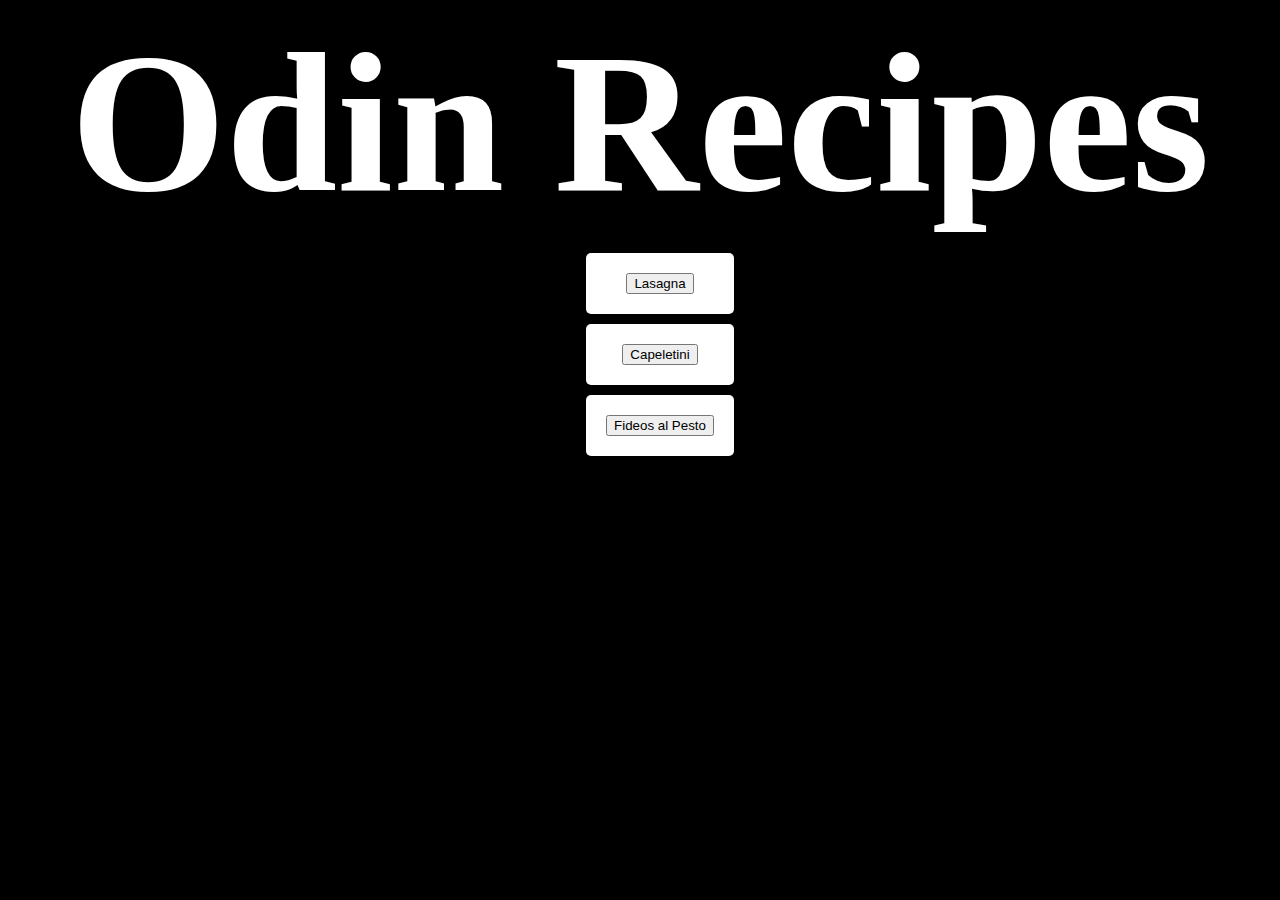
<file: index.html>
<!DOCTYPE html>
<html lang="en">
<head>
        <meta charset="UTF-8">
        <meta name="viewport" content="width=device-width, initial-scale=1.0">
        <title>Odin Recipes</title>
        <link rel="stylesheet" href="styles.css" >
</head>

<body>
    <div class="Titulo"><span class="Texto-Titulo">Odin   Recipes</span>  </div>
 
    <ul class="lista-sin-estilo">
        <li> 
            <div class="boton-inicio">
                <a href="recipes/lasagna.html">   <button class="btn-31">
                    <span class="text-container">
                      <span class="text">Lasagna</span>
                    </span>
                    
                  </button> 
                </a>
               
            </div>         
        </li>
    <li> 
        <div class="boton-inicio">
            <a href="recipes/capeletini.html">   <button class="btn-31">
                <span class="text-container">
                  <span class="text">Capeletini</span>
                </span>
                
              </button> 
            </a>
           
        </div>    
    </li>
    <li> 
        <div class="boton-inicio">
            <a href="/recipes/fideos-pesto.html">   <button class="btn-31">
                <span class="text-container">
                  <span class="text">Fideos al Pesto</span>
                </span>
                
              </button> 
            </a>
           
        </div>    
         
    </li>
    </ul>
    
</body>
  




</html>
</file>
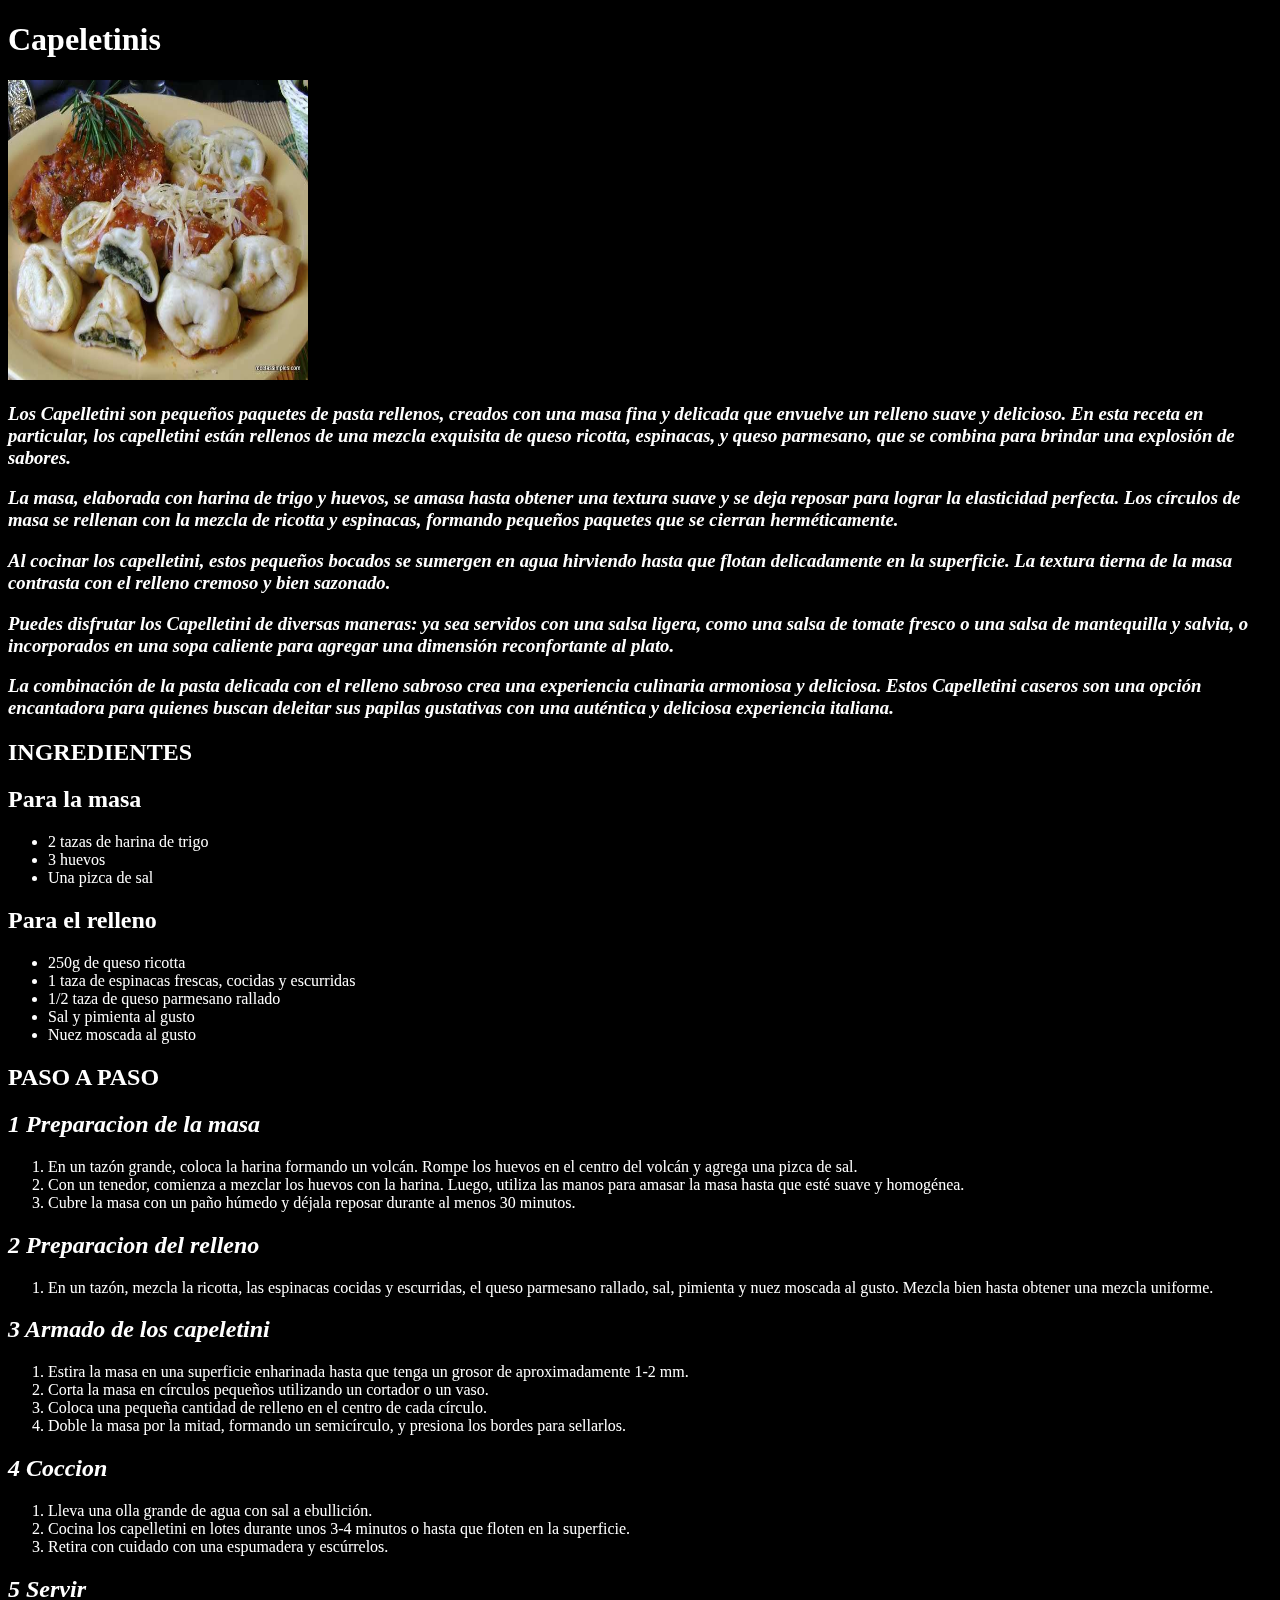
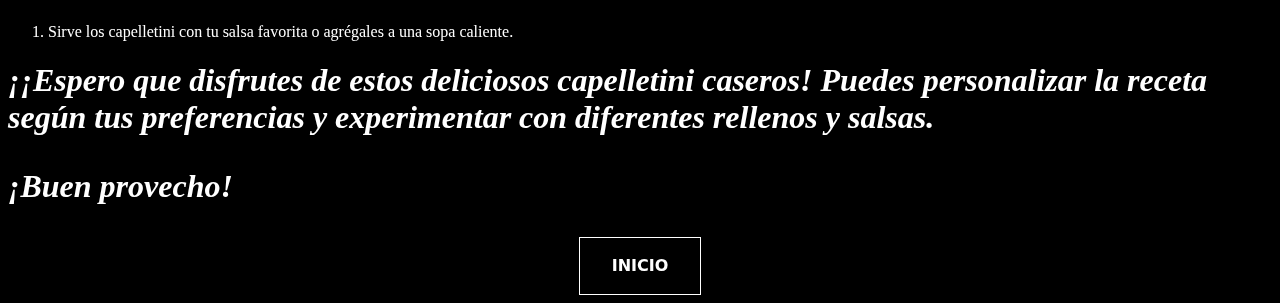
<file: recipes/capeletini.html>
<!DOCTYPE html>
<html lang="en">
<head>
    <meta charset="UTF-8">

<link rel="stylesheet" href="capeletini.css">


</head>

<body>
    <h1>Capeletinis</h1>
    <img src="capeletis-de-verdura--208471p323795.jpg"alt="Foto de capeletis 
    de verdura"                  
     height="300" width="300">
    <h3> <em><p>Los Capelletini son pequeños paquetes de pasta rellenos, creados
         con una masa fina y delicada que envuelve un relleno suave y delicioso.
          En esta receta en particular, los capelletini están rellenos de una 
          mezcla exquisita de queso ricotta, espinacas, y queso parmesano, que 
          se combina para brindar una explosión de sabores.
         </p>
         <p> La masa, elaborada con harina de trigo y huevos, se amasa hasta obtener una textura suave y se deja reposar para lograr la elasticidad perfecta. Los círculos de masa se rellenan con la mezcla de ricotta y espinacas, formando pequeños paquetes que se cierran herméticamente.
         </p>   
        <p> Al cocinar los capelletini, estos pequeños bocados se sumergen en agua hirviendo hasta que flotan delicadamente en la superficie. La textura tierna de la masa contrasta con el relleno cremoso y bien sazonado.
        </p>
        <p>
            Puedes disfrutar los Capelletini de diversas maneras: ya sea servidos con una salsa ligera, como una salsa de tomate fresco o una salsa de mantequilla y salvia, o incorporados en una sopa caliente para agregar una dimensión reconfortante al plato. 
        </p>
        <p>
            La combinación de la pasta delicada con el relleno sabroso crea una experiencia culinaria armoniosa y deliciosa. Estos Capelletini caseros son una opción encantadora para quienes buscan deleitar sus papilas gustativas con una auténtica y deliciosa experiencia italiana.
        </p>
        
        
        
        
        </em></h3>
    <h2><strong>INGREDIENTES</strong></h2>
        <h2> <strong>Para la masa</strong> </h2>
         <ul>
            <li>2 tazas de harina de trigo </li>
            <li>3 huevos</li>
            <li>Una pizca de sal</li>
             
            
        </ul>

        <h2> <strong>Para el relleno</strong> </h2>
        <ul>
            <li>250g de queso ricotta </li>
            <li>1 taza de espinacas frescas, cocidas y escurridas</li>
            <li>1/2 taza de queso parmesano rallado</li>
            <li>Sal y pimienta al gusto</li>
            <li>Nuez moscada al gusto</li>
             
                  
        </ul>
        <h2><strong>PASO A PASO</strong></h2>  
            <h2><em>1 Preparacion de la masa</em></h2>
                <ol>
                    <li>En un tazón grande, coloca la harina formando un volcán. Rompe los huevos en el centro del volcán y agrega una pizca de sal.</li> 
                    <li>Con un tenedor, comienza a mezclar los huevos con la harina. Luego, utiliza las manos para amasar la masa hasta que esté suave y homogénea.
                       </li> 
                    <li> Cubre la masa con un paño húmedo y déjala reposar durante al menos 30 minutos.</li> 
                       

                </ol>  
            <h2><em>2 Preparacion del relleno</em></h2>
                <ol> 
                    <li> En un tazón, mezcla la ricotta, las espinacas cocidas y escurridas, el queso parmesano rallado, sal, pimienta y nuez moscada al gusto. Mezcla bien hasta obtener una mezcla uniforme.
                    </li>
                </ol>
            
            <h2><em>3 Armado de los capeletini </em></h2>
                <ol>
                    <li>Estira la masa en una superficie enharinada hasta que tenga un grosor de aproximadamente 1-2 mm.</li>
                    <li>Corta la masa en círculos pequeños utilizando un cortador o un vaso.
                    </li>
                    <li>Coloca una pequeña cantidad de relleno en el centro de cada círculo.
                    </li>
                    <li>Doble la masa por la mitad, formando un semicírculo, y presiona los bordes para sellarlos.</li>
                    
                 </ol>        

            <h2><em>4 Coccion</em></h2>  
                <ol>
                    <li>Lleva una olla grande de agua con sal a ebullición.</li>

                    <li>Cocina los capelletini en lotes durante unos 3-4 minutos o hasta que floten en la superficie.
                    </li>     
                    
                    <li>Retira con cuidado con una espumadera y escúrrelos.
                
                    </li>   
                </ol>    
            
                

                <h2><em>5 Servir </em></h2> 
                    <ol>
                        <li>Sirve los capelletini con tu salsa favorita o agrégales a una sopa caliente.

                        </li>
                    </ol>
                    
                 <h1><em> ¡¡Espero que disfrutes de estos deliciosos capelletini caseros! Puedes personalizar la receta según tus preferencias y experimentar con diferentes rellenos y salsas. 
                     <p>¡Buen provecho!</p> </em></h1> 
    
    
    
    
    
    
    
       
     <div class="boton-inicio">
        <a href="../index.html">   <button class="btn-31">
            <span class="text-container">
              <span class="text">INICIO</span>
               </span>
                           
               </button> 
                </a>              
    
    
    
    
    
    </body>



</html>
</file>
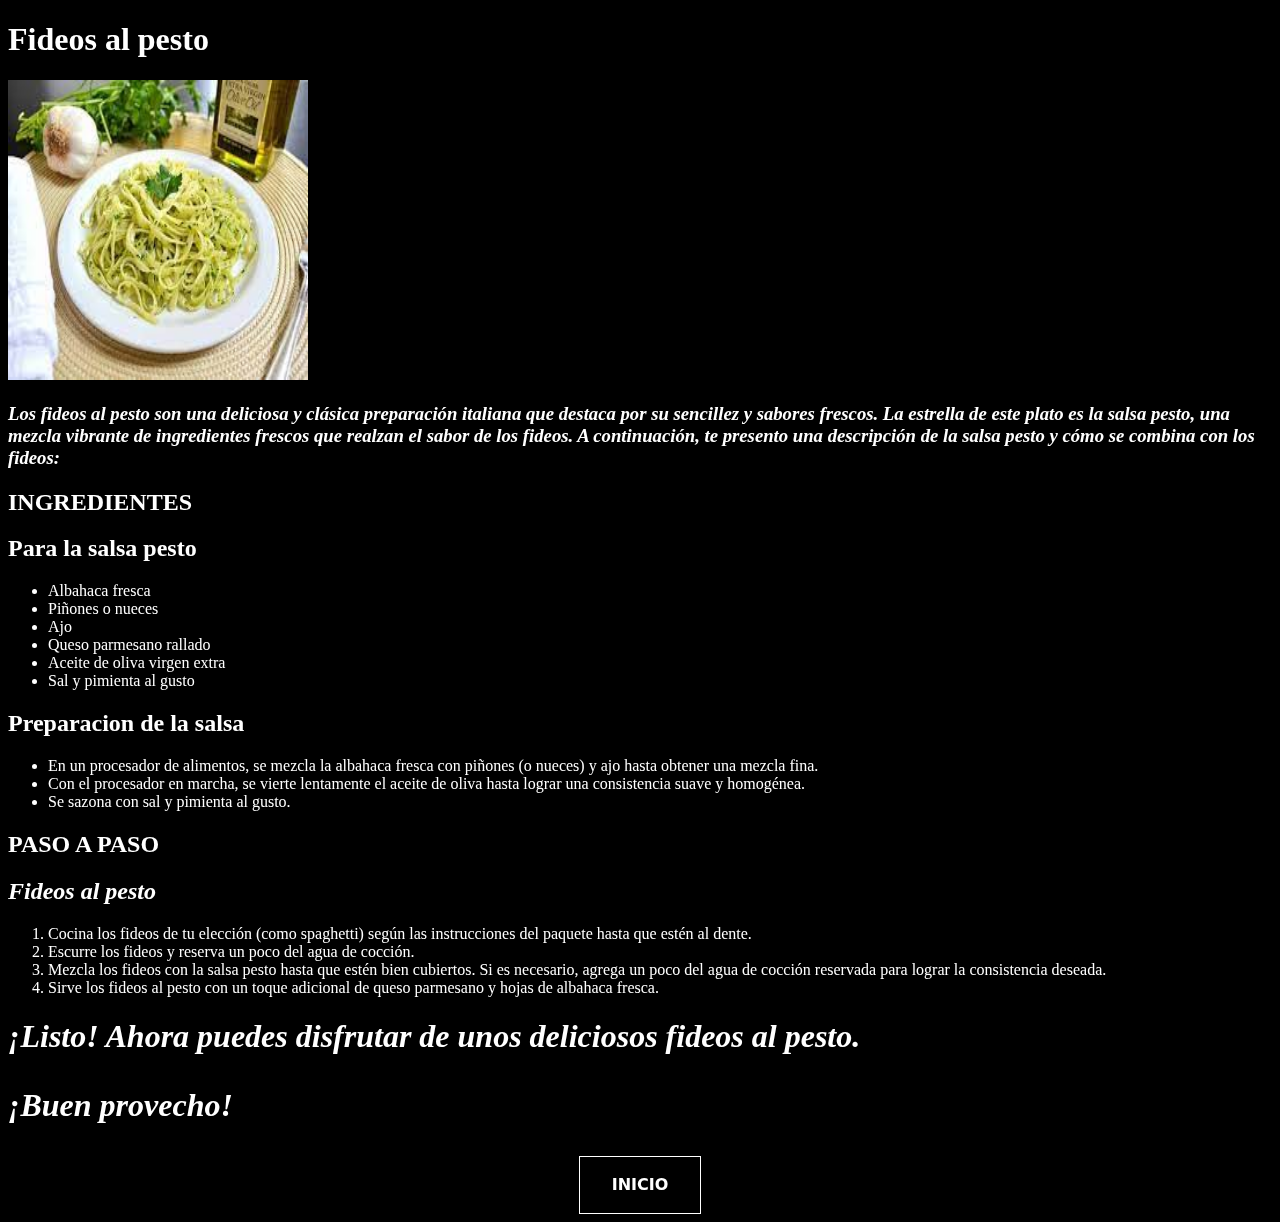
<file: recipes/fideos-pesto.html>
<!DOCTYPE html>
<html lang="en">
<head>
    <meta charset="UTF-8">


<link rel="stylesheet" href="fideos-pesto-estilo.css">

</head>

<body>
    <h1>Fideos al pesto</h1>
    <img src="fideos-pesto.jpeg"Foto de fideos al pesto"                  
     height="300" width="300">
    <h3> <em><p>Los fideos al pesto son una deliciosa y clásica preparación italiana que destaca por su sencillez y sabores frescos. La estrella de este plato es la salsa pesto, una mezcla vibrante de ingredientes frescos que realzan el sabor de los fideos. A continuación, te presento una descripción de la salsa pesto y cómo se combina con los fideos: 
         </p>
          
        
        
        
        </em></h3>
    <h2><strong>INGREDIENTES</strong></h2>
        <h2> <strong>Para la salsa pesto</strong> </h2>
         <ul>
            <li>Albahaca fresca </li>
            <li>Piñones o nueces</li>
            <li>Ajo</li>
            <li>Queso parmesano rallado</li>
            <li>Aceite de oliva virgen extra</li>
            <li>Sal y pimienta al gusto</li>
             
        </ul>

        <h2> <strong>Preparacion de la salsa</strong> </h2>
        <ul>
            <li>En un procesador de alimentos, se mezcla la albahaca fresca con piñones (o nueces) y ajo hasta obtener una mezcla fina.</li>
            <li>Con el procesador en marcha, se vierte lentamente el aceite de oliva hasta lograr una consistencia suave y homogénea.</li>
            <li>Se sazona con sal y pimienta al gusto.</li>
             
                  
        </ul>
        <h2><strong>PASO A PASO</strong></h2>  
            <h2><em>Fideos al pesto</em></h2>
                <ol>
                    <li>Cocina los fideos de tu elección (como spaghetti) según las instrucciones del paquete hasta que estén al dente.</li> 
                    <li>Escurre los fideos y reserva un poco del agua de cocción.</li> 
                    <li>Mezcla los fideos con la salsa pesto hasta que estén bien cubiertos. Si es necesario, agrega un poco del agua de cocción reservada para lograr la consistencia deseada.</li> 
                    <li>Sirve los fideos al pesto con un toque adicional de queso parmesano y hojas de albahaca fresca.</li> 
                          

                </ol>  
           
                 <h1><em> ¡Listo! Ahora puedes disfrutar de unos deliciosos fideos al pesto. 
                    
                     <p>¡Buen provecho!</p> </em></h1> 
    
    
    
    
    
    
    
    
    
    
     <div class="boton-inicio">
         <a href="../index.html">   <button class="btn-31">
             <span class="text-container">
               <span class="text">INICIO</span>
                </span>
                            
                </button> 
                 </a>
                       
                   
    
    
    </body>



</html>
</file>
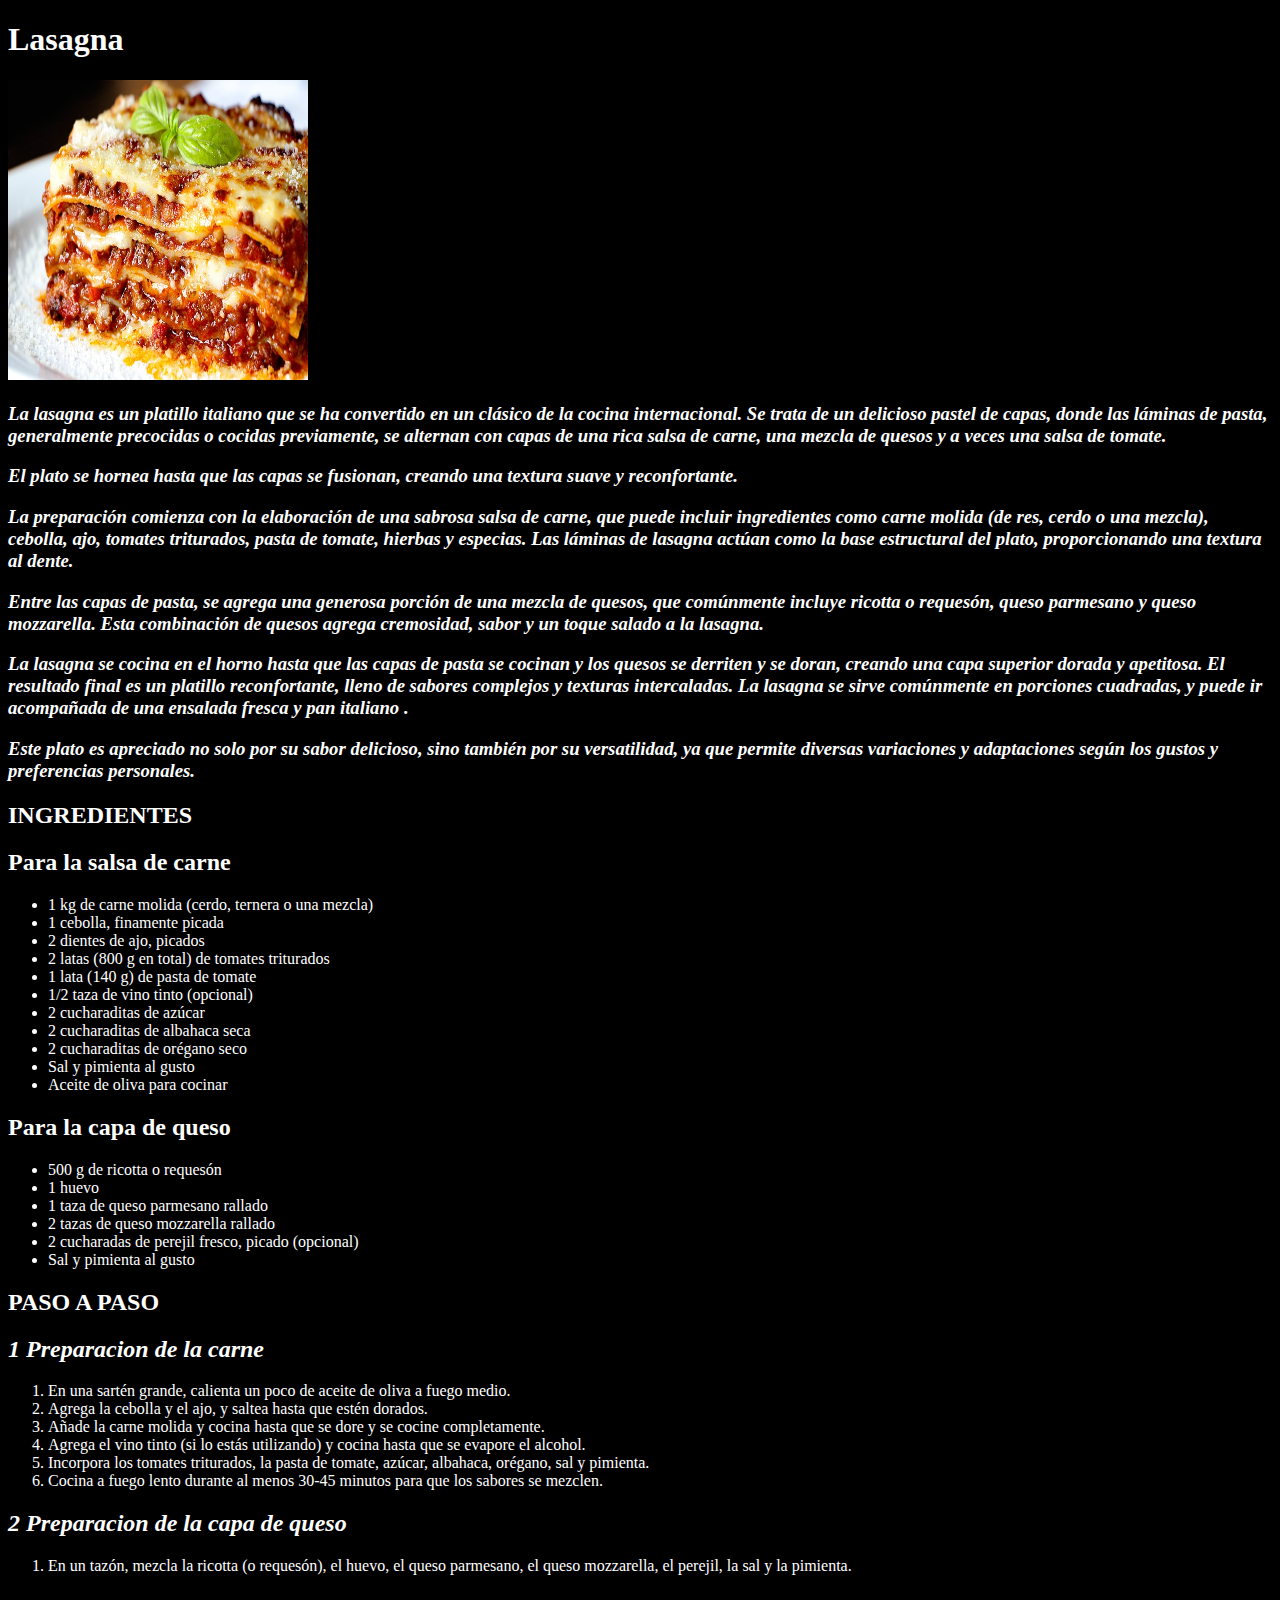
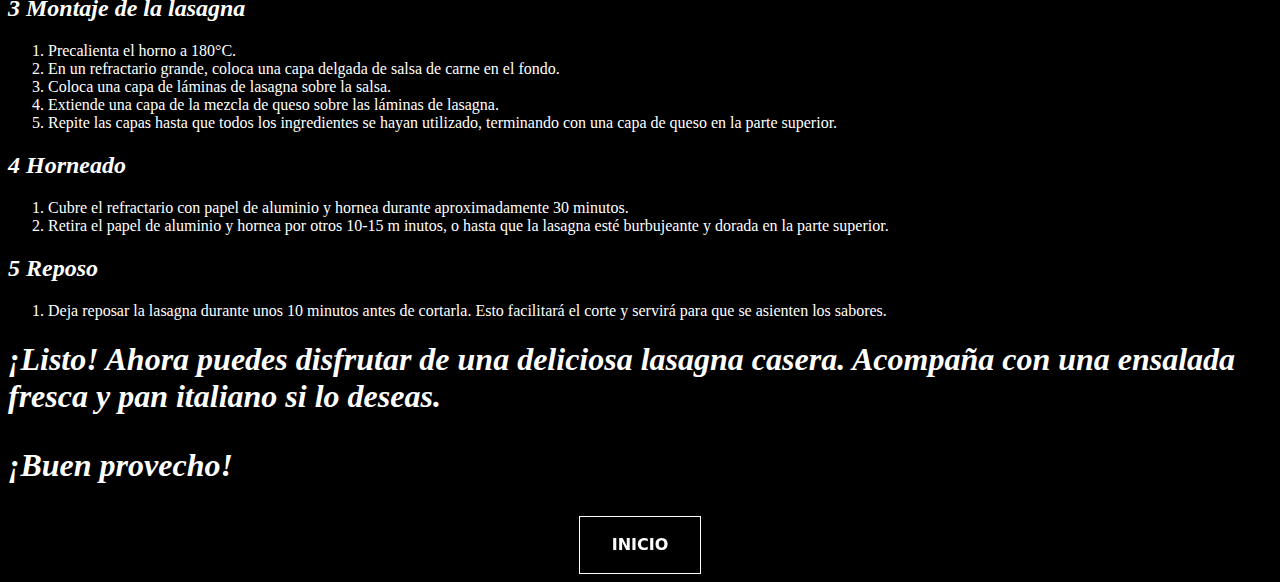
<file: recipes/lasagna.html>
<!DOCTYPE html>
<html lang="en">
<head>
    <meta charset="UTF-8">
    <meta name="viewport" content="width=device-width, initial-scale=1.0">
     <link  rel="stylesheet" href= "lasagna-estilo.css">
     

</head>

<body>
    <h1>Lasagna</h1>
    <img id="Lasania" src="lasagna-original..jpg"alt="Foto de una lasagna"                  
     height="300" width="300">
    <h3> <em><p>La lasagna es un platillo italiano que se ha convertido en un 
        clásico de la cocina internacional. Se trata de un delicioso pastel
         de capas, donde las láminas de pasta, generalmente precocidas o 
         cocidas previamente, se alternan con capas de una rica salsa de 
         carne, una mezcla de quesos y a veces una salsa de tomate. 
         </p>
         <p> El plato se hornea hasta que las capas se fusionan, creando una 
         textura suave y reconfortante.
         </p>   
        <p> La preparación comienza con la elaboración de una sabrosa salsa 
        de carne, que puede incluir ingredientes como 
        carne molida (de res, cerdo o una mezcla), 
        cebolla, ajo, tomates triturados, pasta de tomate, 
        hierbas y especias. Las láminas de lasagna actúan como la base 
        estructural del plato, proporcionando una textura al dente.
        </p>
        <p>
        Entre las capas de pasta, se agrega una generosa porción de una 
        mezcla de quesos, que comúnmente incluye ricotta o requesón, queso 
        parmesano y queso mozzarella. Esta combinación de quesos agrega 
        cremosidad, sabor y un toque salado a la lasagna.
        </p>
        <p>
        La lasagna se cocina en el horno hasta que las capas de pasta se 
        cocinan 
        y los quesos se derriten y se doran, creando una capa superior dorada 
        y 
        apetitosa. El resultado final es un platillo reconfortante, lleno de 
        sabores 
        complejos y texturas intercaladas. La lasagna se sirve comúnmente en 
        porciones
         cuadradas, y puede ir acompañada de una ensalada fresca y pan italiano
         .
        </p>
        <p>
        Este plato es apreciado no solo por su sabor delicioso, sino también 
        por su versatilidad, 
        ya que permite diversas variaciones y adaptaciones según los gustos y 
        preferencias personales.
        </p>
        
        
        
        </em></h3>
    <h2><strong>INGREDIENTES</strong></h2>
        <h2> <strong>Para la salsa de carne</strong> </h2>
         <ul>
            <li>1 kg de carne molida (cerdo, ternera o una mezcla) </li>
            <li>1 cebolla, finamente picada</li>
            <li>2 dientes de ajo, picados</li>
            <li>2 latas (800 g en total) de tomates triturados</li>
            <li>1 lata (140 g) de pasta de tomate</li>
            <li>1/2 taza de vino tinto (opcional)</li>
            <li>2 cucharaditas de azúcar</li>
            <li>2 cucharaditas de albahaca seca</li>  
            <li> 2 cucharaditas de orégano seco</li>    
            <li>Sal y pimienta al gusto</li>    
            <li>Aceite de oliva para cocinar</li>  
            
        </ul>

        <h2> <strong>Para la capa de queso</strong> </h2>
        <ul>
            <li>500 g de ricotta o requesón </li>
            <li>1 huevo</li>
            <li>1 taza de queso parmesano rallado</li>
            <li>2 tazas de queso mozzarella rallado</li>
            <li>2 cucharadas de perejil fresco, picado (opcional)</li>
            <li>Sal y pimienta al gusto</li>
                  
        </ul>
        <h2><strong>PASO A PASO</strong></h2>  
            <h2><em>1 Preparacion de la carne</em></h2>
                <ol>
                    <li>En una sartén grande, calienta un poco de aceite 
                        de oliva a fuego medio.</li> 
                    <li>Agrega la cebolla y el ajo, y saltea hasta que 
                        estén dorados.</li> 
                    <li>Añade la carne molida y cocina hasta que se dore 
                        y se cocine completamente.</li> 
                    <li>Agrega el vino tinto (si lo estás utilizando) y 
                        cocina hasta que se evapore el alcohol.</li> 
                    <li>Incorpora los tomates triturados, la 
                        pasta de tomate, azúcar, albahaca, orégano, sal y
                         pimienta.</li> 
                    <li>Cocina a fuego lento durante al menos 30-45 minutos 
                        para que los sabores se mezclen.</li>       

                </ol>  
            <h2><em>2 Preparacion de la capa de queso</em></h2>
                <ol> 
                    <li> En un tazón, mezcla la ricotta (o requesón),
                         el huevo,
                        el queso parmesano, el queso mozzarella, el perejil, 
                        la sal 
                        y la pimienta.
                    </li>
                </ol>
            
            <h2><em>3 Montaje de la lasagna </em></h2>
                <ol>
                    <li>Precalienta el horno a 180°C.</li>
                    <li>En un refractario grande, 
                        coloca una capa delgada de salsa de carne en el 
                        fondo.
                    </li>
                    <li>Coloca una capa de láminas de lasagna 
                        sobre la salsa.
                    </li>
                    <li>Extiende una capa de la mezcla de queso
                         sobre las láminas de lasagna.</li>
                    <li>Repite las capas hasta que todos los ingredientes
                         se hayan utilizado, terminando con una capa de 
                         queso en la parte superior.</li>    

                 </ol>        

            <h2><em>4 Horneado </em></h2>  
                <ol>
                    <li>Cubre el refractario con papel de aluminio 
                        y hornea durante aproximadamente 30 minutos.</li>

                    <li>Retira el papel de aluminio y hornea por otros 10-15 m
                        inutos, o hasta que la lasagna esté burbujeante y dorada
                         en la parte superior.

                    </li>   
                </ol>    
            
                

                <h2><em>5 Reposo </em></h2> 
                    <ol>
                        <li>Deja reposar la lasagna durante unos 10 minutos
                              antes de cortarla.
                             Esto facilitará el corte y servirá para que 
                             se asienten los sabores.

                        </li>
                    </ol>
                    
                 <h1><em> ¡Listo! Ahora puedes disfrutar de una deliciosa lasagna casera. 
                    Acompaña con una ensalada fresca y pan italiano si lo deseas.
                     <p>¡Buen provecho!</p> </em></h1> 
    
    
    
    
    
    
    
    
    
    
        <div class="boton-inicio">
            <a href="../index.html">   <button class="btn-31">
                <span class="text-container">
                  <span class="text">INICIO</span>
                </span>
                
              </button> 
            </a>
           
        </div>    
        
    </body>



</html>
</file>
<file: styles.css>
*{
    box-sizing: border-box;
    list-style: none;
    text-decoration: none;
    
    
}


.Titulo{
   
    font-size: 200px;
     
    color: white;
    
}

.button , a{
    padding: 20px; 
     margin-bottom: 10px;
     margin-top: 0px;
    font-size: 70px;
     background-color: white;
    color: black    ;
    display:grid;
    place-items: center;
    border-radius: 5px;
    font-weight: bolder;
    font-family: 'Times New Roman', Times, serif;
}
body{
    background-color: rgb(0, 0, 0);
    display:grid;
    place-items: center; 
    font-weight: bolder;
}

.link{
    text-decoration: none;
}
</file>
<file: recipes/capeletini.css>
body{
    background-color: rgb(0, 0, 0);
    color: white;
}
.boton-inicio{
    display: grid;
    place-items: center;
}
.btn-31,
.btn-31 *,
.btn-31 :after,
.btn-31 :before,
.btn-31:after,
.btn-31:before {
  border: 0 solid;
  box-sizing: border-box;
}

.btn-31 {
  -webkit-tap-highlight-color: transparent;
   
  background-color: #000;
  background-image: none;
  color: #fff;
  cursor: pointer;
  font-family: ui-sans-serif, system-ui, -apple-system, BlinkMacSystemFont,
    Segoe UI, Roboto, Helvetica Neue, Arial, Noto Sans, sans-serif,
    Apple Color Emoji, Segoe UI Emoji, Segoe UI Symbol, Noto Color Emoji;
  font-size: 100%;
  font-weight: 900;
  line-height: 1.5;
  margin: 0;
   
  padding: 0;
}

.btn-31:disabled {
  cursor: default;
}

.btn-31:-moz-focusring {
  outline: auto;
}

.btn-31 svg {
  display: block;
   
}

.btn-31 [hidden] {
  display: none;
}

.btn-31 {
  border-width: 1px;
  padding: 1rem 2rem;
  position: relative;
  text-transform: uppercase;
}

.btn-31:before {
  --progress: 100%;
  background: #fff;
  -webkit-clip-path: polygon(
    100% 0,
    var(--progress) var(--progress),
    0 100%,
    100% 100%
  );
  clip-path: polygon(
    100% 0,
    var(--progress) var(--progress),
    0 100%,
    100% 100%
  );
  content: "";
  inset: 0;
  position: absolute;
  transition: -webkit-clip-path 0.2s ease;
  transition: clip-path 0.2s ease;
  transition: clip-path 0.2s ease, -webkit-clip-path 0.2s ease;
}

.btn-31:hover:before {
  --progress: 0%;
}

.btn-31 .text-container {
  display: block;
  overflow: hidden;
  position: relative;
  
}

.btn-31 .text {
  display: block;
  font-weight: 900;
  mix-blend-mode: difference;
  position: relative;
}

.btn-31:hover .text {
  -webkit-animation: move-up-alternate 0.3s ease forwards;
  animation: move-up-alternate 0.3s ease forwards;
}

@-webkit-keyframes move-up-alternate {
  0% {
    transform: translateY(0);
  }

  50% {
    transform: translateY(80%);
  }

  51% {
    transform: translateY(-80%);
  }

  to {
    transform: translateY(0);
  }
}

@keyframes move-up-alternate {
  0% {
    transform: translateY(0);
  }

  50% {
    transform: translateY(80%);
  }

  51% {
    transform: translateY(-80%);
  }

  to {
    transform: translateY(0);
  }
}
a{
    text-decoration: none;
    color: white;
     
}
</file>
<file: recipes/fideos-pesto-estilo.css>
body{
    background-color: rgb(0, 0, 0);
    color: white;
}
.boton-inicio{
    display: grid;
    place-items: center;
}
.btn-31,
.btn-31 *,
.btn-31 :after,
.btn-31 :before,
.btn-31:after,
.btn-31:before {
  border: 0 solid;
  box-sizing: border-box;
}

.btn-31 {
  -webkit-tap-highlight-color: transparent;
   
  background-color: #000;
  background-image: none;
  color: #fff;
  cursor: pointer;
  font-family: ui-sans-serif, system-ui, -apple-system, BlinkMacSystemFont,
    Segoe UI, Roboto, Helvetica Neue, Arial, Noto Sans, sans-serif,
    Apple Color Emoji, Segoe UI Emoji, Segoe UI Symbol, Noto Color Emoji;
  font-size: 100%;
  font-weight: 900;
  line-height: 1.5;
  margin: 0;
  
  padding: 0;
}

.btn-31:disabled {
  cursor: default;
}

.btn-31:-moz-focusring {
  outline: auto;
}

.btn-31 svg {
  display: block;
   
}

.btn-31 [hidden] {
  display: none;
}

.btn-31 {
  border-width: 1px;
  padding: 1rem 2rem;
  position: relative;
  text-transform: uppercase;
}

.btn-31:before {
  --progress: 100%;
  background: #fff;
  -webkit-clip-path: polygon(
    100% 0,
    var(--progress) var(--progress),
    0 100%,
    100% 100%
  );
  clip-path: polygon(
    100% 0,
    var(--progress) var(--progress),
    0 100%,
    100% 100%
  );
  content: "";
  inset: 0;
  position: absolute;
  transition: -webkit-clip-path 0.2s ease;
  transition: clip-path 0.2s ease;
  transition: clip-path 0.2s ease, -webkit-clip-path 0.2s ease;
}

.btn-31:hover:before {
  --progress: 0%;
}

.btn-31 .text-container {
  display: block;
  overflow: hidden;
  position: relative;
  
}

.btn-31 .text {
  display: block;
  font-weight: 900;
  mix-blend-mode: difference;
  position: relative;
}

.btn-31:hover .text {
  -webkit-animation: move-up-alternate 0.3s ease forwards;
  animation: move-up-alternate 0.3s ease forwards;
}

@-webkit-keyframes move-up-alternate {
  0% {
    transform: translateY(0);
  }

  50% {
    transform: translateY(80%);
  }

  51% {
    transform: translateY(-80%);
  }

  to {
    transform: translateY(0);
  }
}

@keyframes move-up-alternate {
  0% {
    transform: translateY(0);
  }

  50% {
    transform: translateY(80%);
  }

  51% {
    transform: translateY(-80%);
  }

  to {
    transform: translateY(0);
  }
}
a{
    text-decoration: none;
    color: white;
     
}
</file>
<file: recipes/lasagna-estilo.css>
body{
    background-color: rgb(0, 0, 0);
    color: white;
}
.boton-inicio{
    display: grid;
    place-items: center;
}
.btn-31,
.btn-31 *,
.btn-31 :after,
.btn-31 :before,
.btn-31:after,
.btn-31:before {
  border: 0 solid;
  box-sizing: border-box;
}

.btn-31 {
  -webkit-tap-highlight-color: transparent;
  -webkit-appearance: button;
  background-color: #000;
  background-image: none;
  color: #fff;
  cursor: pointer;
  font-family: ui-sans-serif, system-ui, -apple-system, BlinkMacSystemFont,
    Segoe UI, Roboto, Helvetica Neue, Arial, Noto Sans, sans-serif,
    Apple Color Emoji, Segoe UI Emoji, Segoe UI Symbol, Noto Color Emoji;
  font-size: 100%;
  font-weight: 900;
  line-height: 1.5;
  margin: 0;
  -webkit-mask-image: -webkit-radial-gradient(#000, #fff);
  padding: 0;
}

.btn-31:disabled {
  cursor: default;
}

.btn-31:-moz-focusring {
  outline: auto;
}

.btn-31 svg {
  display: block;
  vertical-align: middle;
}

.btn-31 [hidden] {
  display: none;
}

.btn-31 {
  border-width: 1px;
  padding: 1rem 2rem;
  position: relative;
  text-transform: uppercase;
}

.btn-31:before {
  --progress: 100%;
  background: #fff;
  -webkit-clip-path: polygon(
    100% 0,
    var(--progress) var(--progress),
    0 100%,
    100% 100%
  );
  clip-path: polygon(
    100% 0,
    var(--progress) var(--progress),
    0 100%,
    100% 100%
  );
  content: "";
  inset: 0;
  position: absolute;
  transition: -webkit-clip-path 0.2s ease;
  transition: clip-path 0.2s ease;
  transition: clip-path 0.2s ease, -webkit-clip-path 0.2s ease;
}

.btn-31:hover:before {
  --progress: 0%;
}

.btn-31 .text-container {
  display: block;
  overflow: hidden;
  position: relative;
  
}

.btn-31 .text {
  display: block;
  font-weight: 900;
  mix-blend-mode: difference;
  position: relative;
}

.btn-31:hover .text {
  -webkit-animation: move-up-alternate 0.3s ease forwards;
  animation: move-up-alternate 0.3s ease forwards;
}

@-webkit-keyframes move-up-alternate {
  0% {
    transform: translateY(0);
  }

  50% {
    transform: translateY(80%);
  }

  51% {
    transform: translateY(-80%);
  }

  to {
    transform: translateY(0);
  }
}

@keyframes move-up-alternate {
  0% {
    transform: translateY(0);
  }

  50% {
    transform: translateY(80%);
  }

  51% {
    transform: translateY(-80%);
  }

  to {
    transform: translateY(0);
  }
}
a{
    text-decoration: none;
    color: white;
     
}
</file>
